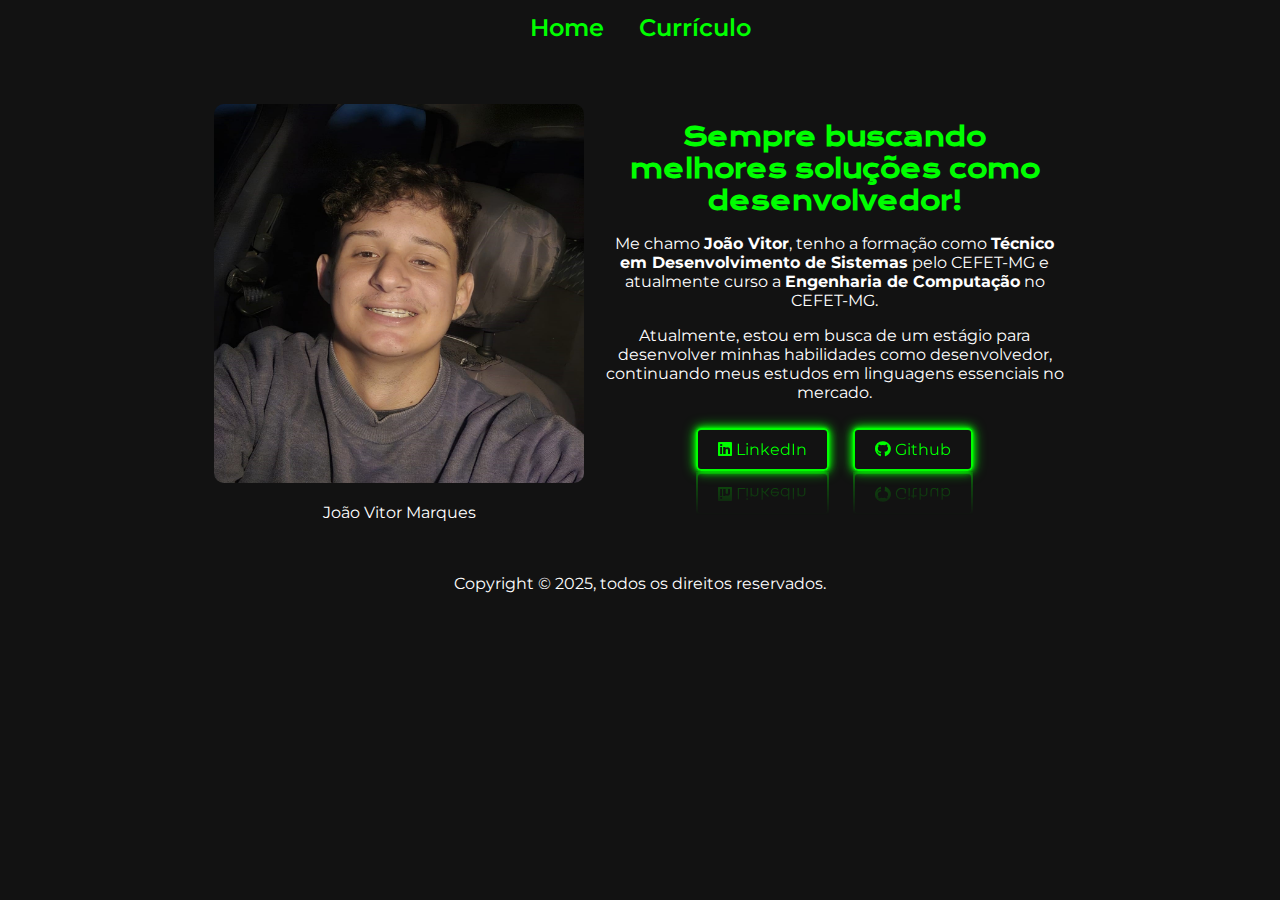
<file: index.html>
<!DOCTYPE html>
<html lang="pt-br">

<head>
    <meta charset="UTF-8">
    <meta name="viewport" content="width=device-width, initial-scale=1.0">
    <link rel="shortcut icon" href="icon/logoJVM.ico" type="image/x-icon">
    <title>Página de Apresentação</title>
    <link rel="stylesheet" href="styles/styles.css">
    <link rel="stylesheet" href="https://cdnjs.cloudflare.com/ajax/libs/font-awesome/6.0.0-beta3/css/all.min.css">

</head>

<body>
    <header class="cabecalho">
        <nav class="cabecalho__nav">
            <a class="cabecalho__nav__links" href="index.html">Home</a>
            <!--- <a class="textMontserrat" href="#">Sobre mim</a>-->
            <a class="cabecalho__nav__links" href="curriculum.html">Currículo</a>
        </nav>
    </header>

    <div class="container">
        <div class="imagem">
            <img src="img/jv4-1.jpg" alt="Imagem de João">
            <p class="center textMontserrat">João Vitor Marques</p>
        </div>

        <div class="texto">
            <h1 class="titulo">Sempre buscando melhores soluções como desenvolvedor!</h1>
            <p class="textMontserrat">Me chamo <strong>João Vitor</strong>, tenho a formação como <strong>Técnico em
                    Desenvolvimento de Sistemas</strong> pelo CEFET-MG e atualmente curso a <strong>Engenharia de
                    Computação</strong> no CEFET-MG.</p>
            <p class="textMontserrat">Atualmente, estou em busca de um estágio para desenvolver minhas habilidades como desenvolvedor, continuando meus estudos em linguagens essenciais no mercado.</p>
            <div class="links">
                <a href="https://l.instagram.com/?u=https%3A%2F%2Fwww.linkedin.com%2Fin%2Fjo%C3%A3o-marques-726262266%3Futm_source%3Dshare%26utm_campaign%3Dshare_via%26utm_content%3Dprofile%26utm_medium%3Dandroid_app&e=AT23WajGLyuerxpR_zgqTOePQhjWbuDdddn14TrEQZ2ats5IZwhHatgidYkcANHZ2wH-xXIGFpLNFAFk-p7X0epB0fnGn-0EtIYqTyFV-lZ31vSod5vTXA"
                    target="_blank" class="text" rel="noopener noreferrer"><i class="fab fa-linkedin"></i> LinkedIn</a>
                <a href="https://github.com/Jvmcst" class="text" target="_blank" rel="noopener noreferrer"><i
                        class="fab fa-github"></i> Github</a>
            </div>
        </div>

        <div class="centroMedia">
            <p class="textMontserrat">Copyright © 2025, todos os direitos reservados.</p>
        </div>
    </div>
</body>

</html>
</file>
<file: styles/styles.css>
@import url('https://fonts.googleapis.com/css2?family=Krona+One&family=Montserrat:wght@100..900&display=swap');


.cabecalho__nav {
    display: flex;
    padding: 5%;
    gap: 5px;
}

.cabecalho__nav__links {
    color: #00FF00;
    text-decoration: none;
    font-family: "Montserrat", sans-serif;
    font-size: 1.5rem;
    font-weight: 600;
}

.cabecalho__nav__links:hover {
    color: #ffffff;
    transition: all 0.1s;
}


body {
    background-color: #121212;
    color: white;
    margin: 0;
    padding: 0;
    display: flex;
    flex-direction: column;
    align-items: center;
    width: 100%;
    overflow-x: hidden;
}

.center {
    text-align: center;
}

.textMontserrat {
    font-family: "Montserrat", sans-serif;
}

nav {
    background-color: #121212;
    width: 100%;
    display: flex;
    justify-content: center;
    padding: 20px;
    box-sizing: border-box;
}

nav a {
    color: #00FF00;
    text-decoration: none;
    margin: 0 15px;
}

nav a:hover {
    text-decoration: underline;
}

.container {
    display: flex;
    align-items: flex-start;
    justify-content: center;
    padding: 50px;
    max-width: 80%;
    flex-wrap: wrap;
    box-sizing: border-box;
}

.imagem {
    max-width: 40%;
    margin-bottom: 20px;
}

.imagem img {
    width: 100%;
    border-radius: 10px;
}

.texto {
    max-width: 50%;
    text-align: center;
    margin-left: 20px;
}

.titulo {
    color: #00FF00;
    font-family: "Krona One", sans-serif;
    font-size: 25px;
}

.links {
    text-align: center;
}

.links a {
    display: inline-block;
    margin: 10px;
    padding: 10px 20px;
    border: 2px solid #00FF00;
    color: #00FF00;
    text-decoration: none;
    border-radius: 5px;
    transition: background-color 0.3s, color 0.3s;
    font-family: "Montserrat", sans-serif;
}

.links a:hover {
    background-color: #00FF00;
    color: black;
}

/* Media Queries */
@media (max-width: 768px) {
    .container {
        flex-direction: column;
        align-items: center;
        padding: 20px;
        max-width: 100%;
    }
    
    .imagem, .texto {
        max-width: 100%;
        margin: 0;
    }

    .texto {
        margin-left: 0;
    }
    
    .titulo {
        font-size: 24px;
    }
    
    nav a {
        margin: 0 10px;
    }

    .centroMedia{
        justify-content: center;
        font-size: 10px;
    }
}

@media (max-width: 480px) {
    nav {
        flex-direction: column;
        align-items: center;
    }
    
    nav a {
        margin: 10px 0;
    }
    
    .titulo {
        font-size: 20px;
    }
    
    .links a {
        margin: 5px;
        padding: 8px 16px;
    }
    
    .centroMedia{
        justify-content: center;
        font-size: 10px;
        margin-top: 25px;
    }
}

/*Iluminação botão*/
.text {
    -webkit-box-reflect: below 1px linear-gradient(transparent, #0005);
    box-shadow: 0 0 2.5px #00FF00, 0 0 7.5px #00FF00, 0 0 12.5px #00FF00; /*, 0 0 50px #00FF00;*/
    }
</file>
